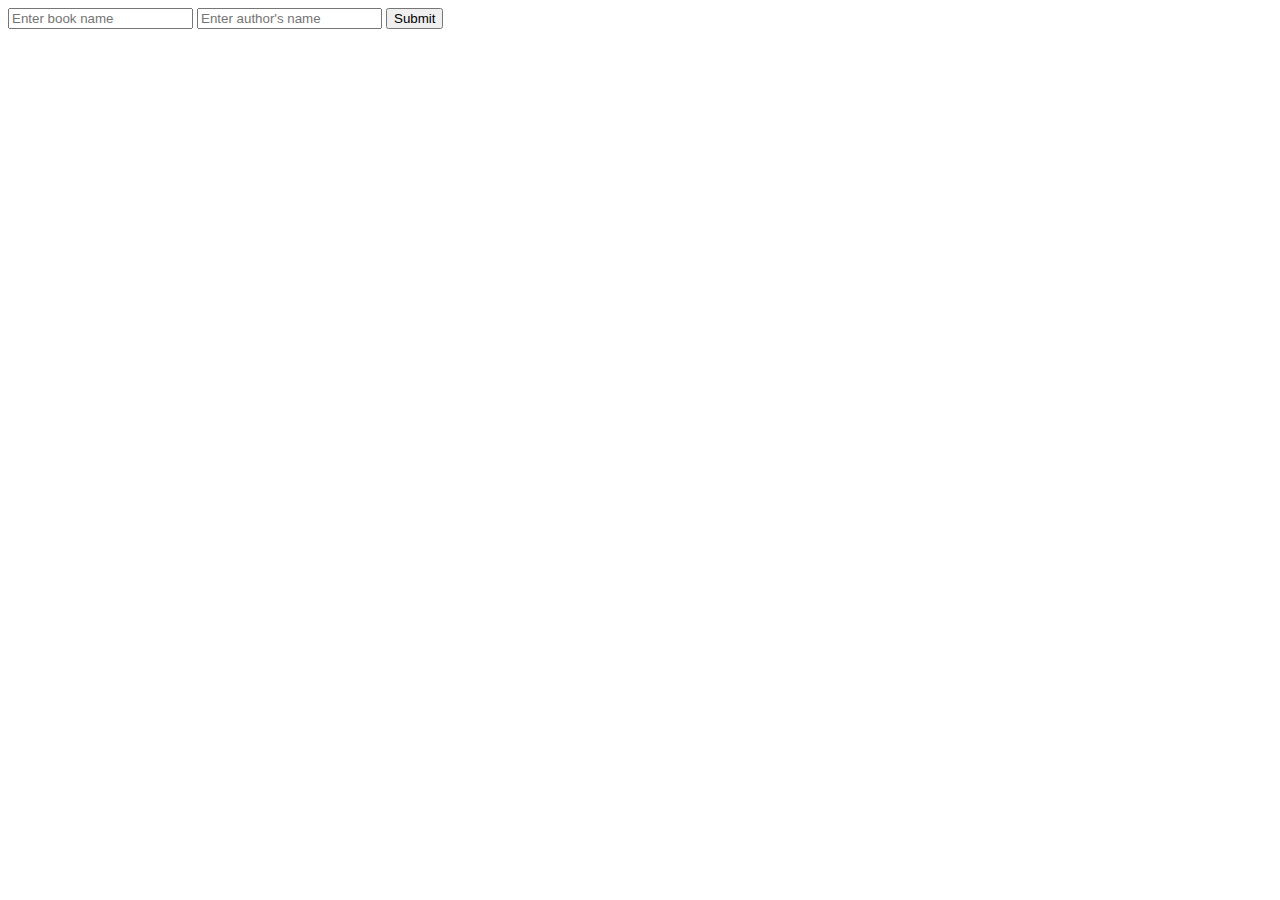
<file: week4/assets/form.html>
<!DOCTYPE html>
<html lang="en">

<head>
    <meta charset="UTF-8">
    <meta name="viewport" content="width=device-width, initial-scale=1.0">
    <title>Create Book</title>
</head>

<body>
    <form action="/create" method="post">
        <input type="text" name="name" placeholder="Enter book name">
        <input type="text" name="author" placeholder="Enter author's name">
        <input type="submit" value="Submit">
    </form>
</body>

</html>
</file>
